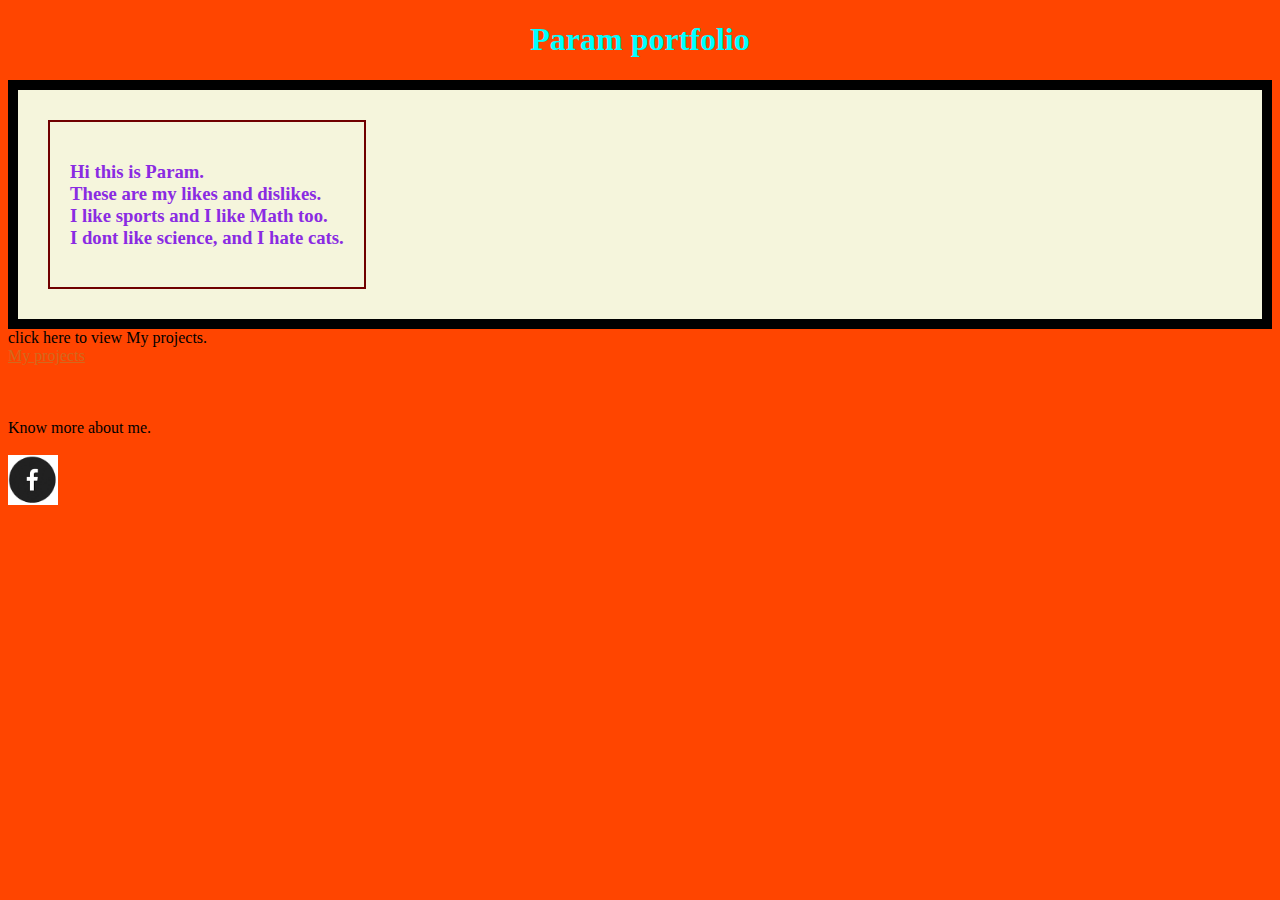
<file: index.html>
<!DOCTYPE html>
<html>

<head>
    <title>
        Param portfolio
    </title>
    <link rel="stylesheet" href="style.css" type="text/css"/>
</head>

<body>



    <h1>
        <center>
            Param portfolio
        </center>
    </h1>
    <div class="header">

   
    <h3>
        <p>
            Hi this is Param. 
            <br>
            These are my likes and dislikes.
            <br>
             I like sports and I like Math too. 
             <br>
             I dont like science, and I hate cats.
        </p>
    </div>
        click here to view My projects.
        <a href="My projects.html"> 
            
            <br>My projects 
            
        </a>
        <br><br><br><br>
             Know more about me.
          <br><br>
      <a href="https://www.facebook.com/">
            <img src="fb.png" width=50 height=50> 
      </a>
    </h3>

</body>
</html>
</file>
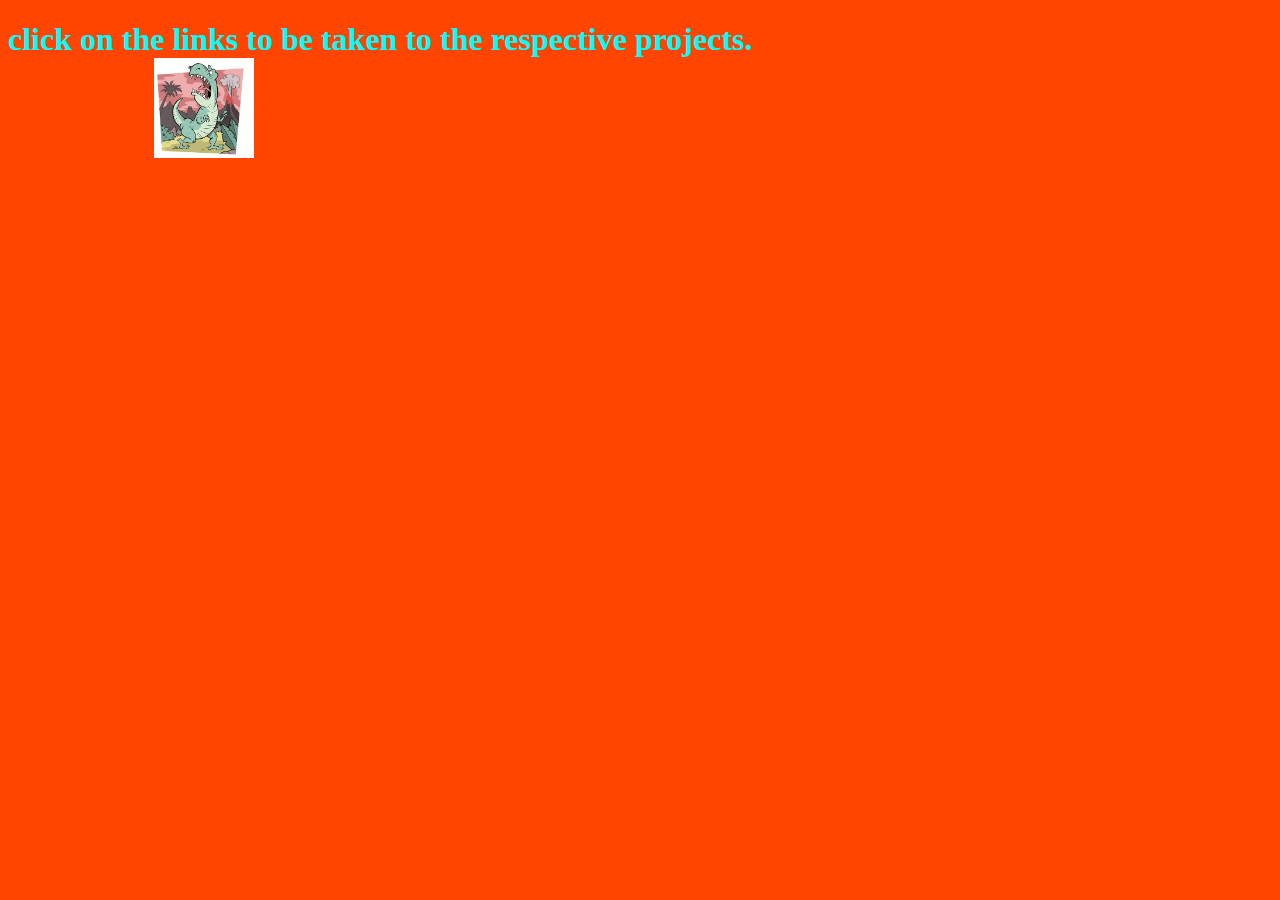
<file: My projects.html>
<!DOCTYPE html>
<html>
    <head>
        <link rel="stylesheet" href="style.css" type="text/css"/>
        <title>
            My projects
        </title>
    </head>
    <body>
        <h1>
            
            click on the links to be taken to the respective projects.
            <br>
            <div class="grid">
                    <div class="item">
                            <a href="https://studio.code.org/projects/gamelab/hXJXcNNYyBxT9Q_otWiIPoav5jECvZ_lvSn7TFUYaLA">
                                <img src="is.jpg" height=100 width=100/>
                            <p>Trex project</p>
                            </a>
                     </div>
            <br>
                    <div class="item">
                                <a href="https://studio.code.org/projects/gamelab/jBpkfKPRGYyIeLMmUyQY3LqZbJAzb9qubfFYBw0CtMM">
                                
                                <p>Fruit Ninja project</p>
                            </a>
                    </div>
        <br>
                <div class="item">
                        <a href="https://studio.code.org/projects/gamelab/43M9KsPU-0M4R4lBFWvF-MfTIi1BZ6AWQ5g38lpfVDw">
                            <p>Diamond thief project</p>
                        </a>
                </div>
        <br>
                <div class="item">
                        <a href="https://studio.code.org/projects/gamelab/sfNqNrmk-y5mDZ9vjn4eE8_CITlCqoD2UIEnJc7siFk">
                           <p>Soccer Practice project</p> 
                        </a>
                </div>
         </div>
            

        </h1>
    </body>
</html>
</file>
<file: style.css>
h1{
    color:aqua;
}
.header {
    border:solid;
    border-width: 10px;
    background-color: beige;
    display:flex;
    justify-content: space-between;
    align-items:center;
    font-style: inherit;
    
}

h3{
    font-family: 'Times New Roman';
    font-stretch: expanded;
    color:blueviolet;
    border:solid;
    border-width: 2px;
    border-color: #700000;
    margin: 30px;
    padding: 20px;
    
    
    
}

body{
    background-color: orangered;
}

a:link{
    color: chocolate;
}

a:visited{
    color: green;
}
.grid
{ display: flex; 
  flex-wrap: wrap;
  justify-content: space-evenly;
}
.item
{ 
    position: relative;

}
.item p
{ position: absolute;
     top: 50%; left: 50%; 
     transform: translate(-50%, -50%); 
     opacity:0; 
}
.item:hover p
{ opacity: 1; } 
.item:hover img
{ opacity: 0.5; }
</file>
